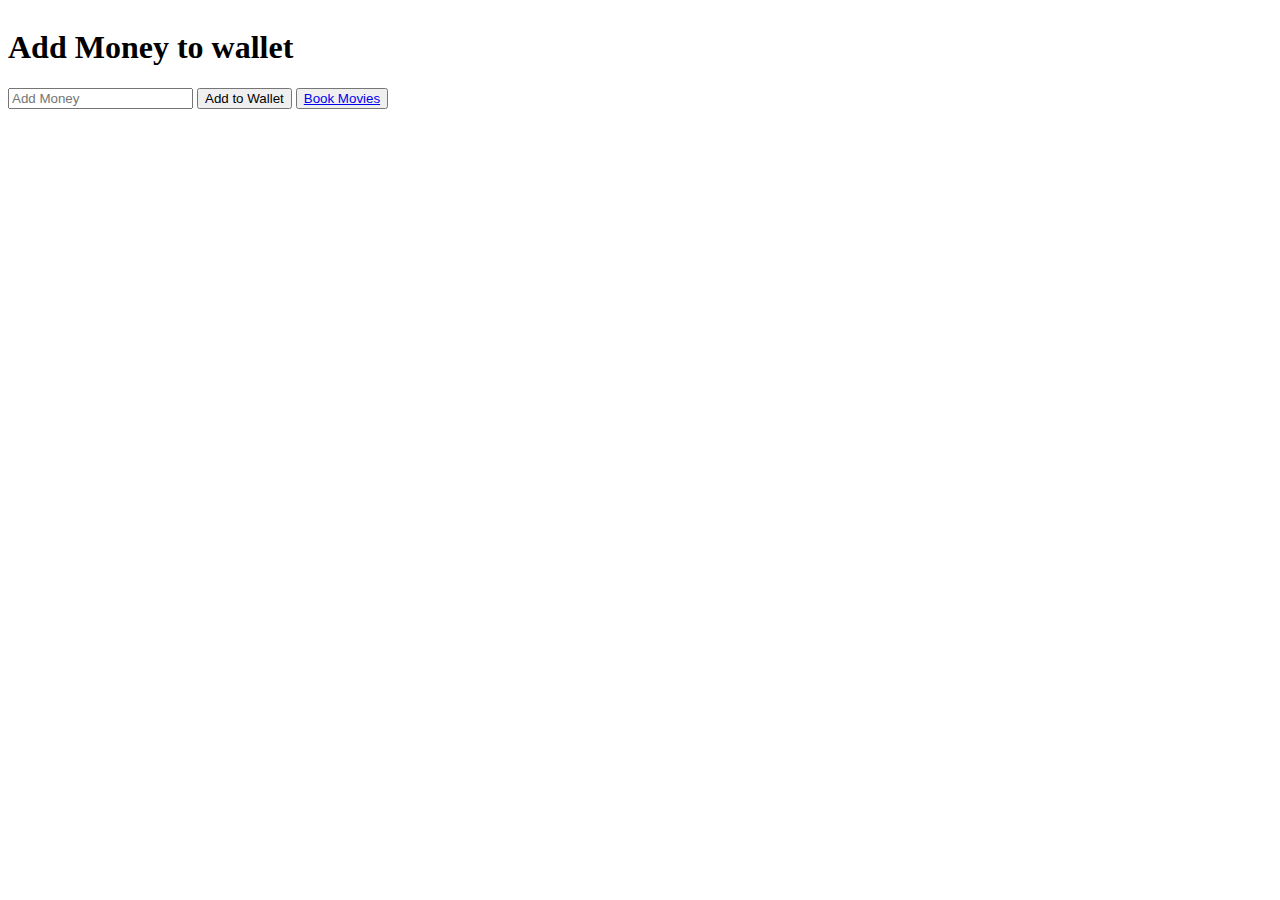
<file: samson/index.html>
<!DOCTYPE html>
<html lang="en">

<head>
  <meta charset="UTF-8" />
  <meta http-equiv="X-UA-Compatible" content="IE=edge" />
  <meta name="viewport" content="width=device-width, initial-scale=1.0" />
  <title>Add Amount</title>
</head>
<style>
  #navbar {
    display: flex;
    justify-content: space-between
  }
</style>

<body>
  <div id="navbar">
    <h1>Add Money to wallet</h1>
    <!-- Display the wallet amount here inside h1 tag with id as "wallet". Note only amount, no extra text. Like 500 not Rs 500 -->
    <h1 id="wallet"> 0 </h1>
  </div>
  <div id="add-money">
    <!-- input box for accepting money with id as "amount" -->
    <!-- button with id as "add_to_wallet" -->
    <!-- button with id as "book_movies" to go to movies.html -->
    <input type="text" id="amount" placeholder="Add Money">
    <button id="add_to_wallet" onclick="addToWallet()">Add to Wallet</button>
    <button id="book_movies"> <a href="./movies.html"> Book Movies</a></button>
  </div>
</body>

</html>

<script src="./scripts/index.js"></script>
</file>
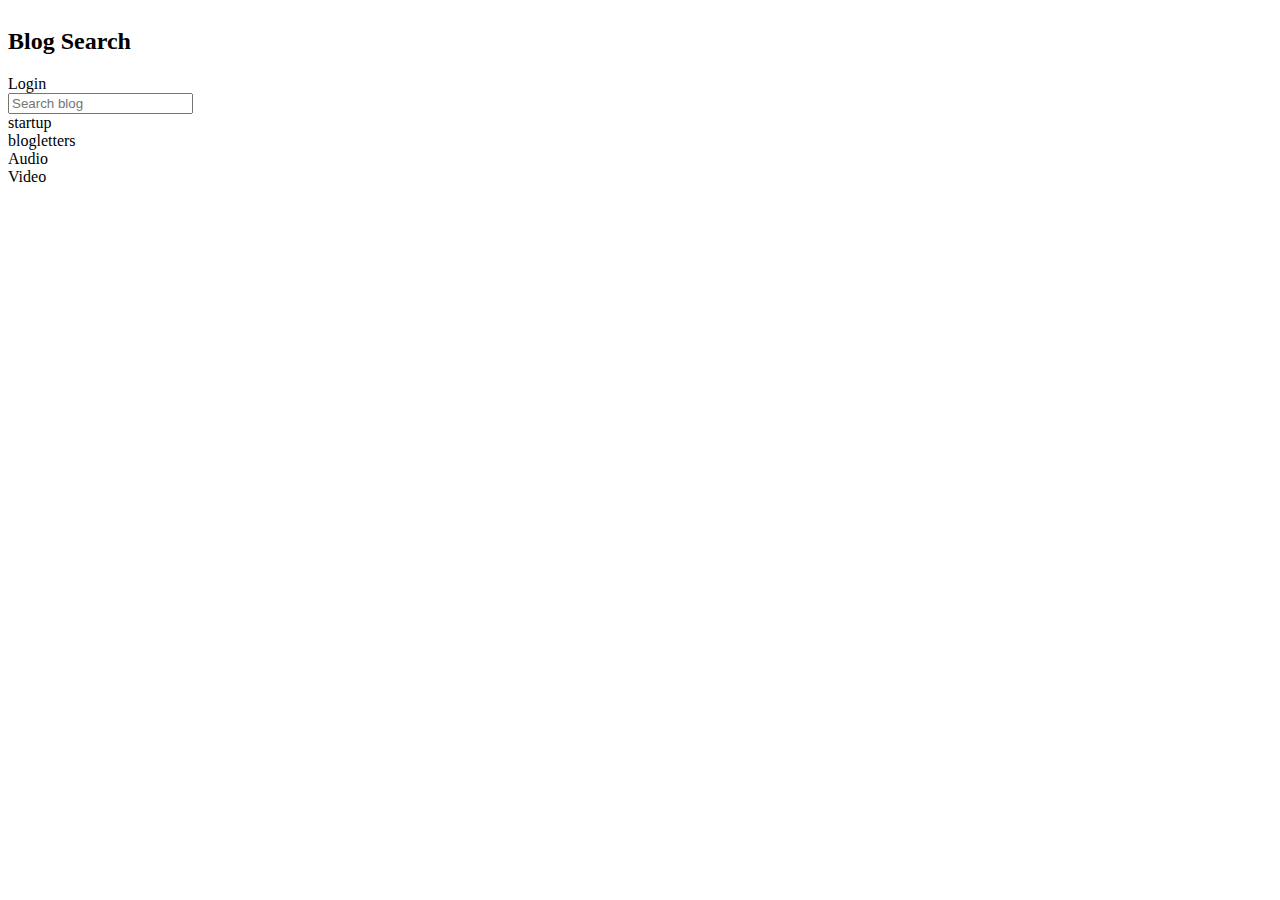
<file: samson/Template-U3C4-blogs_606843/Template-U3C4-blogs/index.html>
<!DOCTYPE html>
<html lang="en">
  <head>
    <meta charset="UTF-8" />
    <meta http-equiv="X-UA-Compatible" content="IE=edge" />
    <meta name="viewport" content="width=device-width, initial-scale=1.0" />
    <title>Home</title>
    <link rel="stylesheet" href="./styles/main.css">
  </head>

  <body>
    <div id="container">
      <div id="sidebar">
        <!--DO NOT CHANGE THIS ID's-->
        <!--Append the horizontal navbar(sidebar) here only-->

        
      </div>

      <div id="main">
        <!--DO NOT CHANGE THIS ID's-->
        <!--Append psychology blogs here only-->
      </div>
    </div>


  </body>
</html>
<script type="module">

import sidebar from "./components/sidebar.js"
//console.log(sidebar)

document.getElementById("sidebar").innerHTML=sidebar();
let main = document.getElementById("main")

import { apiCall, appendArticles } from "./scripts/main.js"
//console.log(apiCall)
//console.log(appendArticles)

let data = apiCall(`https://blog-search-u3c4.herokuapp.com/api/blogs/psychology`)
let data1 = data.then(function(resp){
  //console.log(resp)
  //appendData(resp)
  appendArticles(resp,main)
}).catch(function(err){
  console.log(err)
})


//document.getElementById('searchbar').addEventListener("input",search)
document.getElementById('searchbar').addEventListener("keypress",()=>{
  search(event)
})
//keypress

let search=async (e)=>{
     if(e.code=="Enter"){

     
      // try{
            let input = document.getElementById('searchbar').value
            localStorage.setItem("search_term",JSON.stringify(input));
      //      //console.log(input)
      //      //explained
      //       let res = await fetch(`https://blog-search-u3c4.herokuapp.com/api/search/?q=${input}`)
      //       let data = await res.json();
      //       console.log(data)
             window.location.href="./search.html"
      // }
      // catch(err){
      //   console.log(err)
      // }
      }
      
}



</script>
</file>
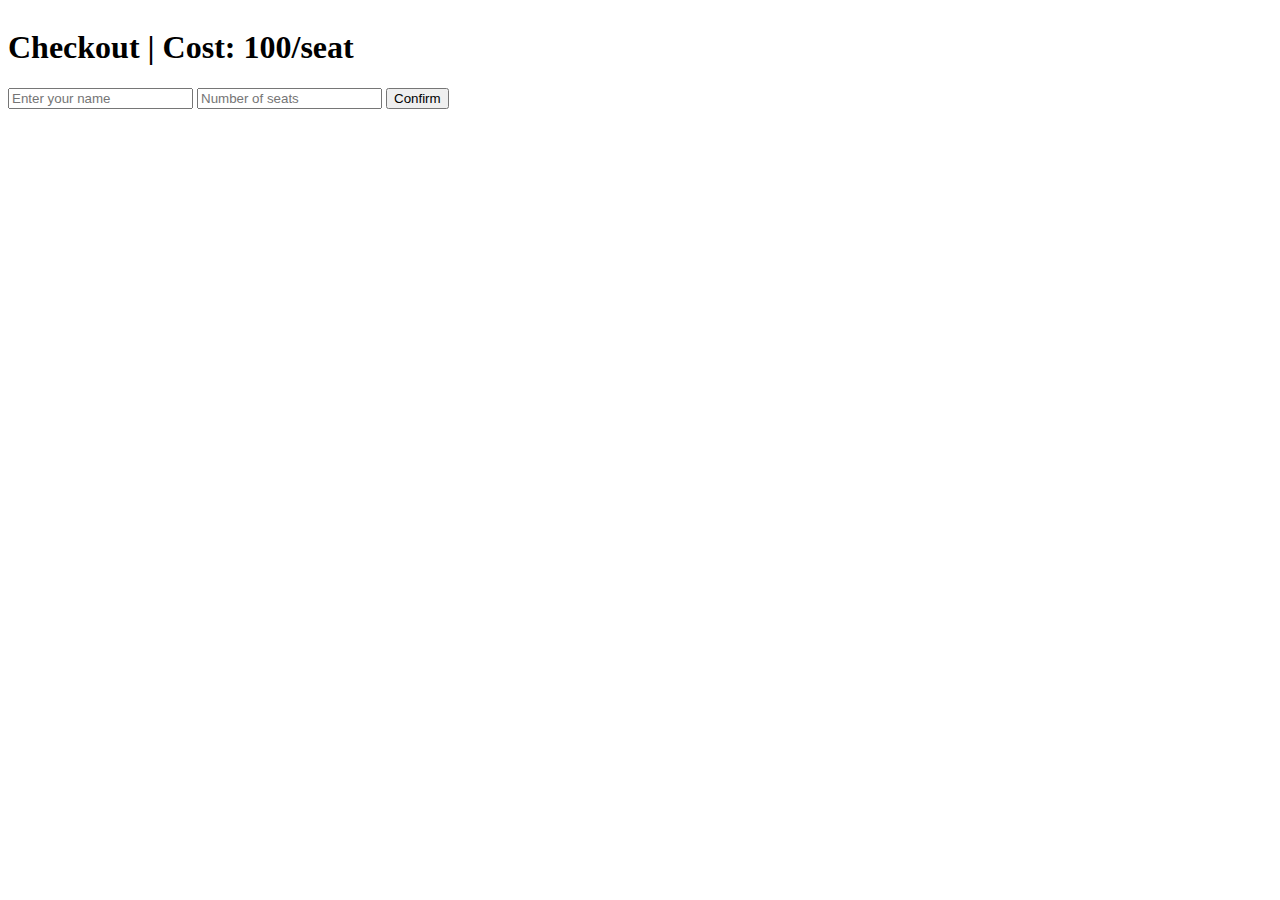
<file: samson/checkout.html>
<!DOCTYPE html>
<html lang="en">

<head>
  <meta charset="UTF-8" />
  <meta http-equiv="X-UA-Compatible" content="IE=edge" />
  <meta name="viewport" content="width=device-width, initial-scale=1.0" />
  <title>Checkout</title>
</head>
<style>
  #navbar {
    display: flex;
    justify-content: space-between
  }
</style>

<body>
  <div id="navbar">
    <h1>Checkout | Cost: 100/seat</h1>
    <!-- Display the wallet amount here inside h1 tag with id as "wallet". Note only amount, no extra text. Like 500 not Rs 500 -->
    <h1 id="wallet"></h1>
  </div>
  <div id="user-detail">
    <!-- input field to accept user name with id as "user_name"  -->
    <!-- input field to accept number of seats with id as "number_of_seats"  -->
    <!-- A submit button to confirm booking with id as "confirm"  -->
    <input type="text" id="user_name" placeholder="Enter your name">
    <input type="number" id="number_of_seats" placeholder="Number of seats">
    <button id="confirm" onclick="confirm()">Confirm</button>
  </div>

  <div id="movies">
    <!-- Append the selected movie for booking here -->
    <!-- movie should have title and image  -->
    <!-- It should be the same movie you selected for booking  -->

  </div>
</body>

</html>
<script src="./scripts/checkout.js"></script>
</file>
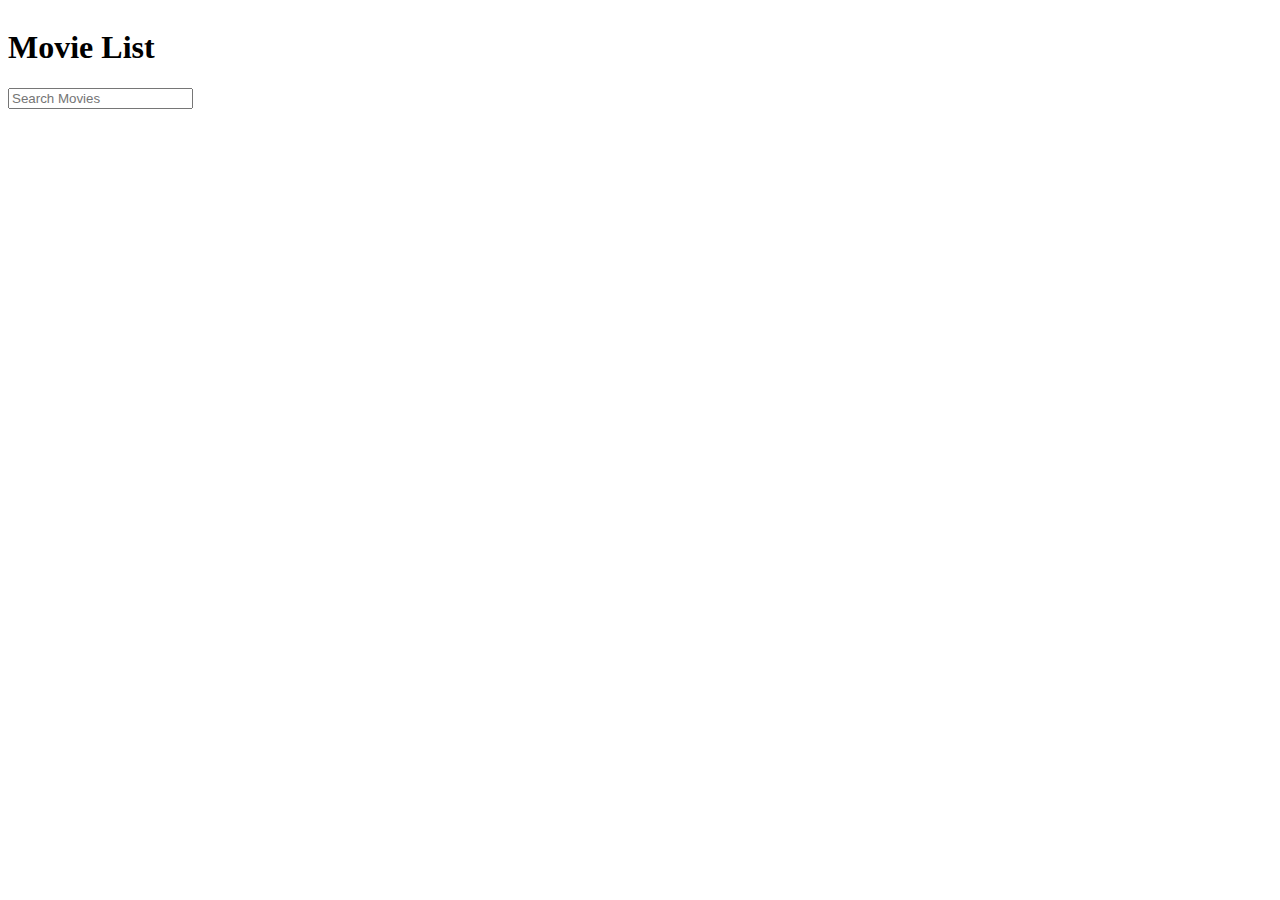
<file: samson/movies.html>
<!DOCTYPE html>
<html lang="en">

<head>
  <meta charset="UTF-8" />
  <meta http-equiv="X-UA-Compatible" content="IE=edge" />
  <meta name="viewport" content="width=device-width, initial-scale=1.0" />
  <title>Movies</title>
</head>
<style>
  #movies {
    display: grid;
    grid-template-columns: repeat(4, 1fr);
  }

  #navbar {
    display: flex;
    justify-content: space-between
  }
</style>

<body>
  <div id="navbar">
    <h1>Movie List</h1>
    <!-- Display the wallet amount here inside h1 tag with id as "wallet". Note only amount, no extra text. Like 500 not Rs 500 -->
    <h1 id="wallet"></h1>
  </div>
  <div id="search_bar">
    <!-- input box for searching movies with id as "search" -->
    <!-- No button should be there for searching movies, it should search with input  -->
    <input type="text" id="search" placeholder="Search Movies" oninput="debouncing(main,1000)">
  </div>

  <div id="movies">
    <!-- Append all searched movies here in grid format -->
    <!-- Every movie card should have image, title and a book now button  -->
    <!-- Book now buttons should have class "book_now"  -->
  </div>
</body>

</html>
<script src="./scripts/movies.js"></script>
</file>
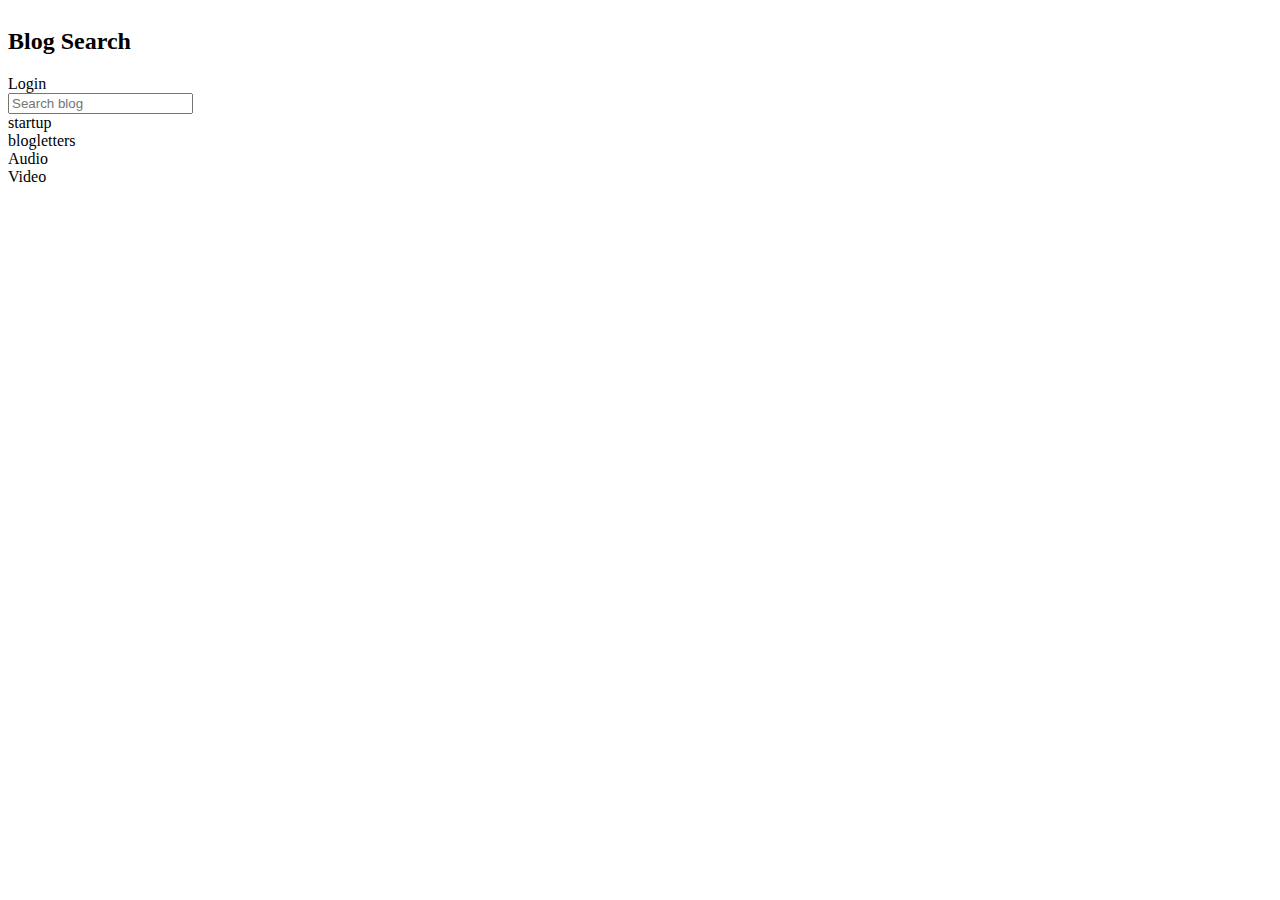
<file: samson/Template-U3C4-blogs_606843/Template-U3C4-blogs/blog.html>
<!DOCTYPE html>
<html lang="en">
  <head>
    <meta charset="UTF-8" />
    <meta http-equiv="X-UA-Compatible" content="IE=edge" />
    <meta name="viewport" content="width=device-width, initial-scale=1.0" />
    <title>Document</title>
    <link rel="stylesheet" href="./styles/main.css">
  </head>

  <body>
    <!--DO NOT CHANGE THIS ID's-->

    <div id="container">
      <div id="sidebar">
        <!--add your sidebar component here-->
      </div>

      <div id="main">
        <!--DO NOT CHANGE THIS ID's-->
        <!--Show the clicked article in detailed format here ONLY-->
      </div>
    </div>
  </body>
</html>
<script type="module">
  import sidebar from "./components/sidebar.js"
//console.log(sidebar)

document.getElementById("sidebar").innerHTML=sidebar();

let blog = JSON.parse(localStorage.getItem("article"))
console.log(blog)

  let div = document.createElement("div");
  
  

  let title = document.createElement("div");
  title.innerText=blog.title

  let img = document.createElement("img");
  img.src=blog.urlToImage

  let description = document.createElement("div");
  description.innerText=blog.description

  div.append(title,img,description);

  document.getElementById('main').append(div);
</script>
</file>
<file: samson/Template-U3C4-blogs_606843/Template-U3C4-blogs/styles/main.css>
#container{
    display: flex;
}
#sidebar{
    width: 200px;
    /* border: 1px solid red; */
}

#blog{
    display: flex;
    margin-top: 20px;
}
#blog>img{
    width: 500px;
    height: 300px;
}
#blog>div:nth-child(2){
    width: 200px;
    margin-left: 30px;
}
#blog>div:nth-child(1){
    width: 200px;
    margin-left: 30px;
}
#main>div{
    margin-left: 30px;
}
#main>div>div{
   width: 800px;
   margin-top: 20px;
   margin-bottom: 20px;
}
#main>div>img{
    width: 600px;
    height: 300px;
}
</file>
